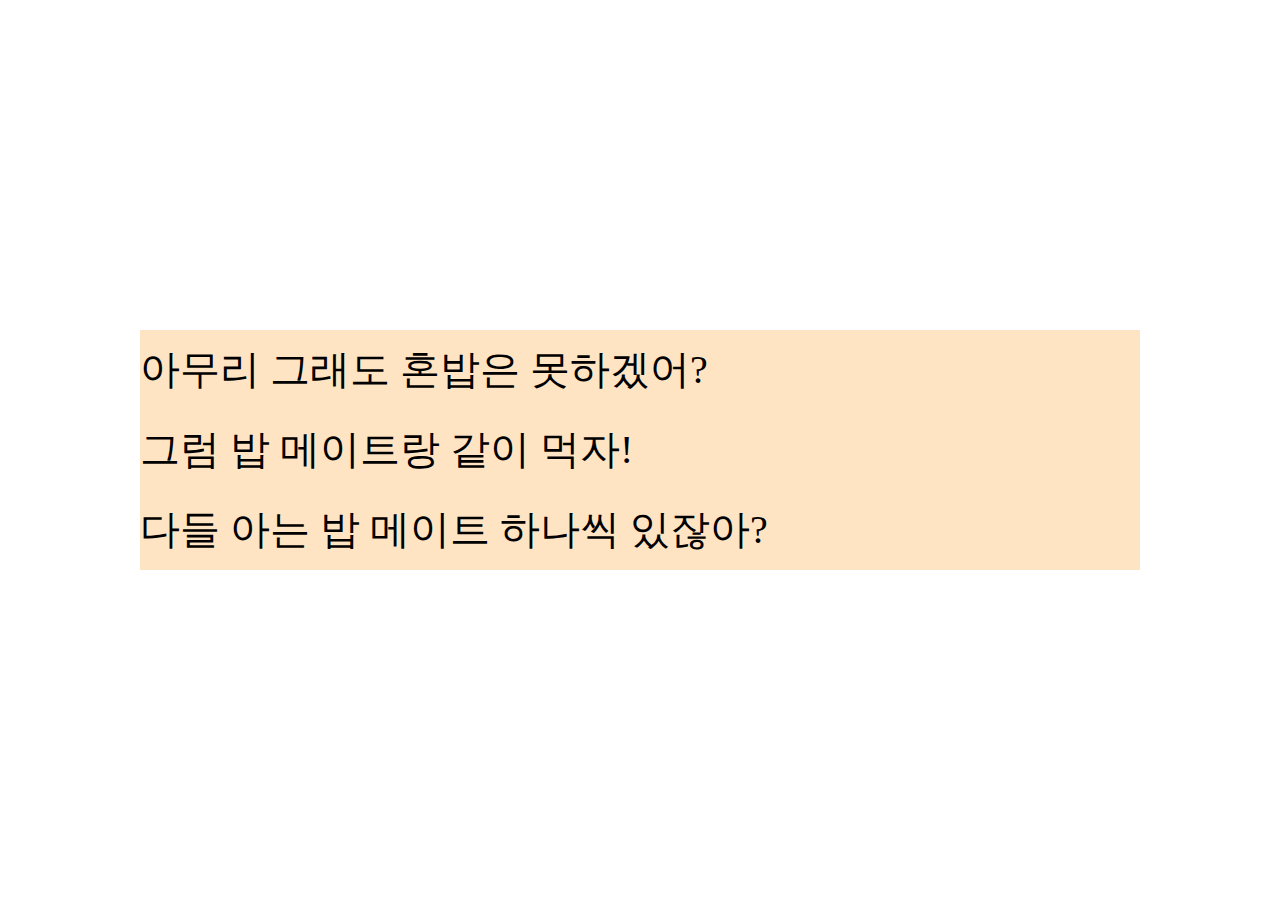
<file: test.html>
<!DOCTYPE html>
<html lang="ko">
<head>
    <meta charset="UTF-8">
    <meta http-equiv="X-UA-Compatible" content="IE=edge">
    <meta name="viewport" content="width=device-width, initial-scale=1.0">
    <title>Document</title>
    <style>
        * {
            margin: 0;
            padding: 0;
        }

        section {
            display: flex;
            align-items: center;
            justify-content: center;
            flex-direction: column;
            width: 100vw;
            height: 100vh;
        }

        .container {
            background-color: bisque;
            width: 1000px;
            height: 80px;
            overflow: hidden;
        }
        .text1 {
            height: 80px;
            line-height: 80px;
            font-size: 40px;
            animation: text 10s infinite;
            animation-timing-function: linear;
        }
        .text2 {
            height: 80px;
            line-height: 80px;
            font-size: 40px;
            animation: text 12s infinite;
            animation-timing-function: linear;
        }
        .text3 {
            height: 80px;
            line-height: 80px;
            font-size: 40px;
            animation: text 11s infinite;
            animation-timing-function: linear;
        }

        @keyframes text {
    from {
        transform: translateX(0);
    }
    50% {
        transform: translateX(50%);
    }
    to {
        transform: translateX(0);
    }
}
    </style>
</head>
<body>
    <section>
        <div class="container">
            <p class="text1">아무리 그래도 혼밥은 못하겠어?</p>
        </div>
        <div class="container">
            <p class="text2">그럼 밥 메이트랑 같이 먹자!</p>
        </div>
        <div class="container">
            <p class="text3">다들 아는 밥 메이트 하나씩 있잖아?</p>
        </div>
    </section>
</body>
</html>
</file>
